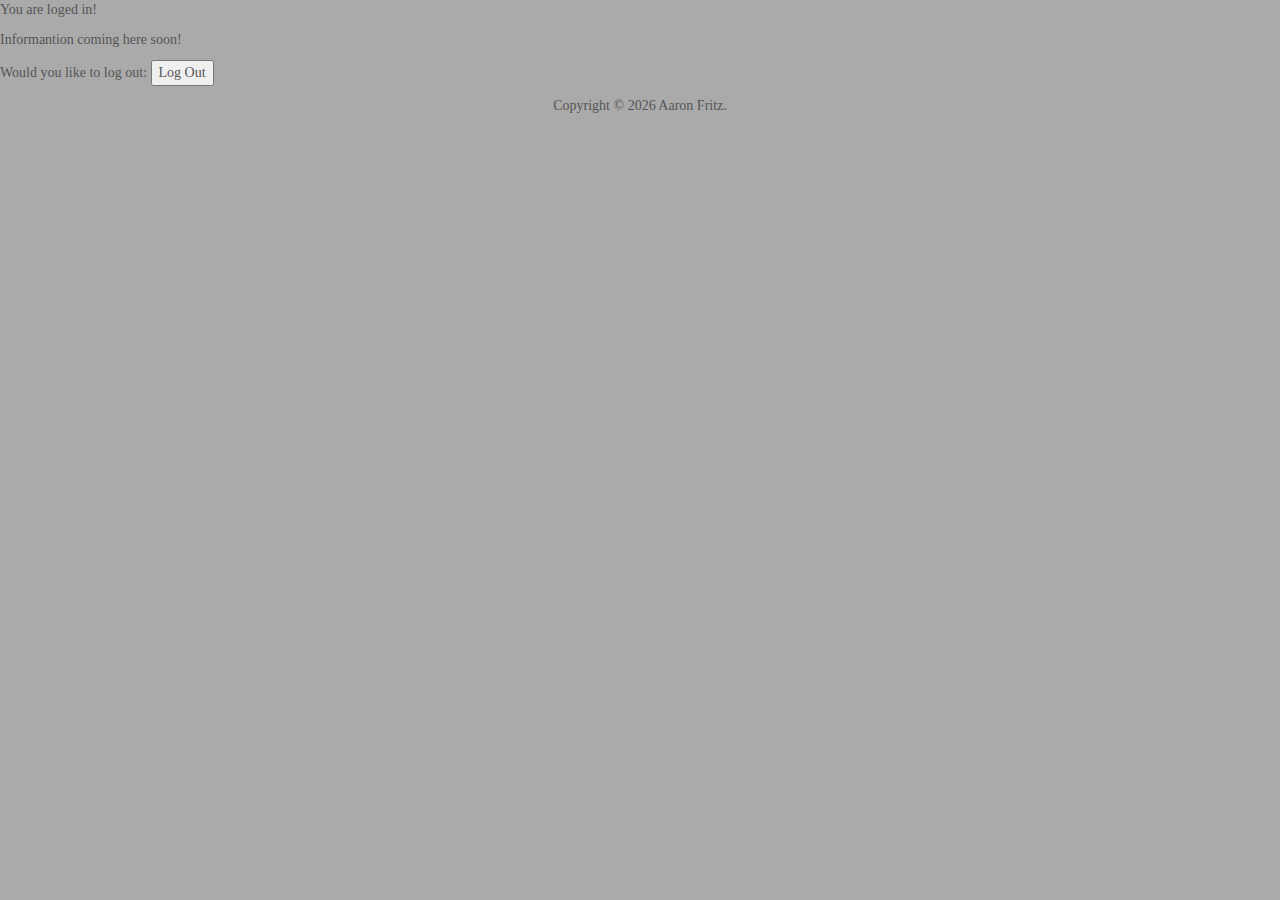
<file: html/account.html>
<!DOCTYPE html>
<html>
	<head>
		<title>Account</title>
		<meta name="author" content="Aaron Fritz">
		<meta name="description" content="Aarons log Page">
		<meta name="viewport" content="width=device-width, initial-scale=1">
		<link rel="stylesheet" href="https://maxcdn.bootstrapcdn.com/bootstrap/3.3.7/css/bootstrap.min.css"/>
		<script src="https://ajax.googleapis.com/ajax/libs/jquery/3.1.1/jquery.min.js"></script>
		<script src="https://maxcdn.bootstrapcdn.com/bootstrap/3.3.7/js/bootstrap.min.js"></script>
		<link href="../css/style.css" type="text/css" rel="stylesheet">
	</head>

  <body>
    <form action="account.php" method="post">
			<p> You are loged in!</p>
			<p> Informantion coming here soon!</p>
			<p> Would you like to log out: <input type="submit" name='logout' value="Log Out"/></p>
    </form>
  </body>

  <footer>Copyright &copy <span id='copydate'> </span> Aaron Fritz.</footer>
  <script src='../scripts/datemethods.js'></script>
</html>
</file>
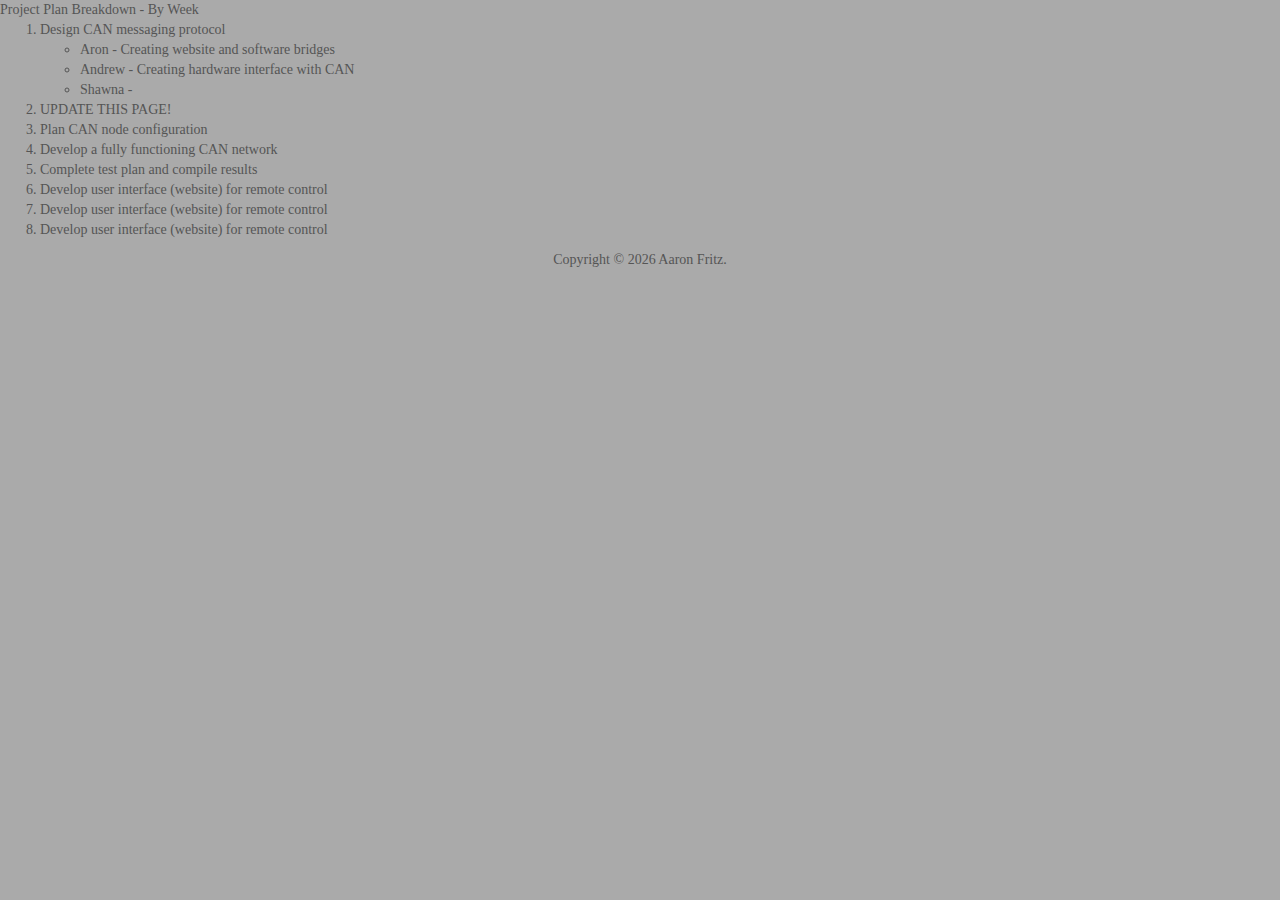
<file: html/plan.html>
<!DOCTYPE html>
<html>
	<head>
		<title>Project Plan</title>

		<meta name="author" content="Aaron Fritz">
		<meta name="description" content="Project Plan Page">
		<meta name="viewport" content="width=device-width, initial-scale=1">
		<link rel="stylesheet" href="https://maxcdn.bootstrapcdn.com/bootstrap/3.3.7/css/bootstrap.min.css"/>
		<script src="https://ajax.googleapis.com/ajax/libs/jquery/3.1.1/jquery.min.js"></script>
		<script src="https://maxcdn.bootstrapcdn.com/bootstrap/3.3.7/js/bootstrap.min.js"></script>
		<link href="../css/style.css" type="text/css" rel="stylesheet">
	</head>

	<body>
	<hl>Project Plan Breakdown - By Week</hl>
	<ol>
	<li>Design CAN messaging protocol</li>
	<ul>
	<li>Aron - Creating website and software bridges</li>
	<li>Andrew - Creating hardware interface with CAN</li>
	<li>Shawna - </li>
	</ul>
	<li>UPDATE THIS PAGE!</li>
	<li>Plan CAN node configuration</li>
	<li>Develop a fully functioning CAN network</li>
	<li>Complete test plan and compile results</li>
	<li>Develop user interface (website) for remote control</li>
	<li>Develop user interface (website) for remote control</li>
	<li>Develop user interface (website) for remote control</li>
	</ol>
	</body>

	<footer>Copyright &copy <span id='copydate'> </span> Aaron Fritz.</footer>
	<script src='../scripts/datemethods.js'></script>
</html>
</file>
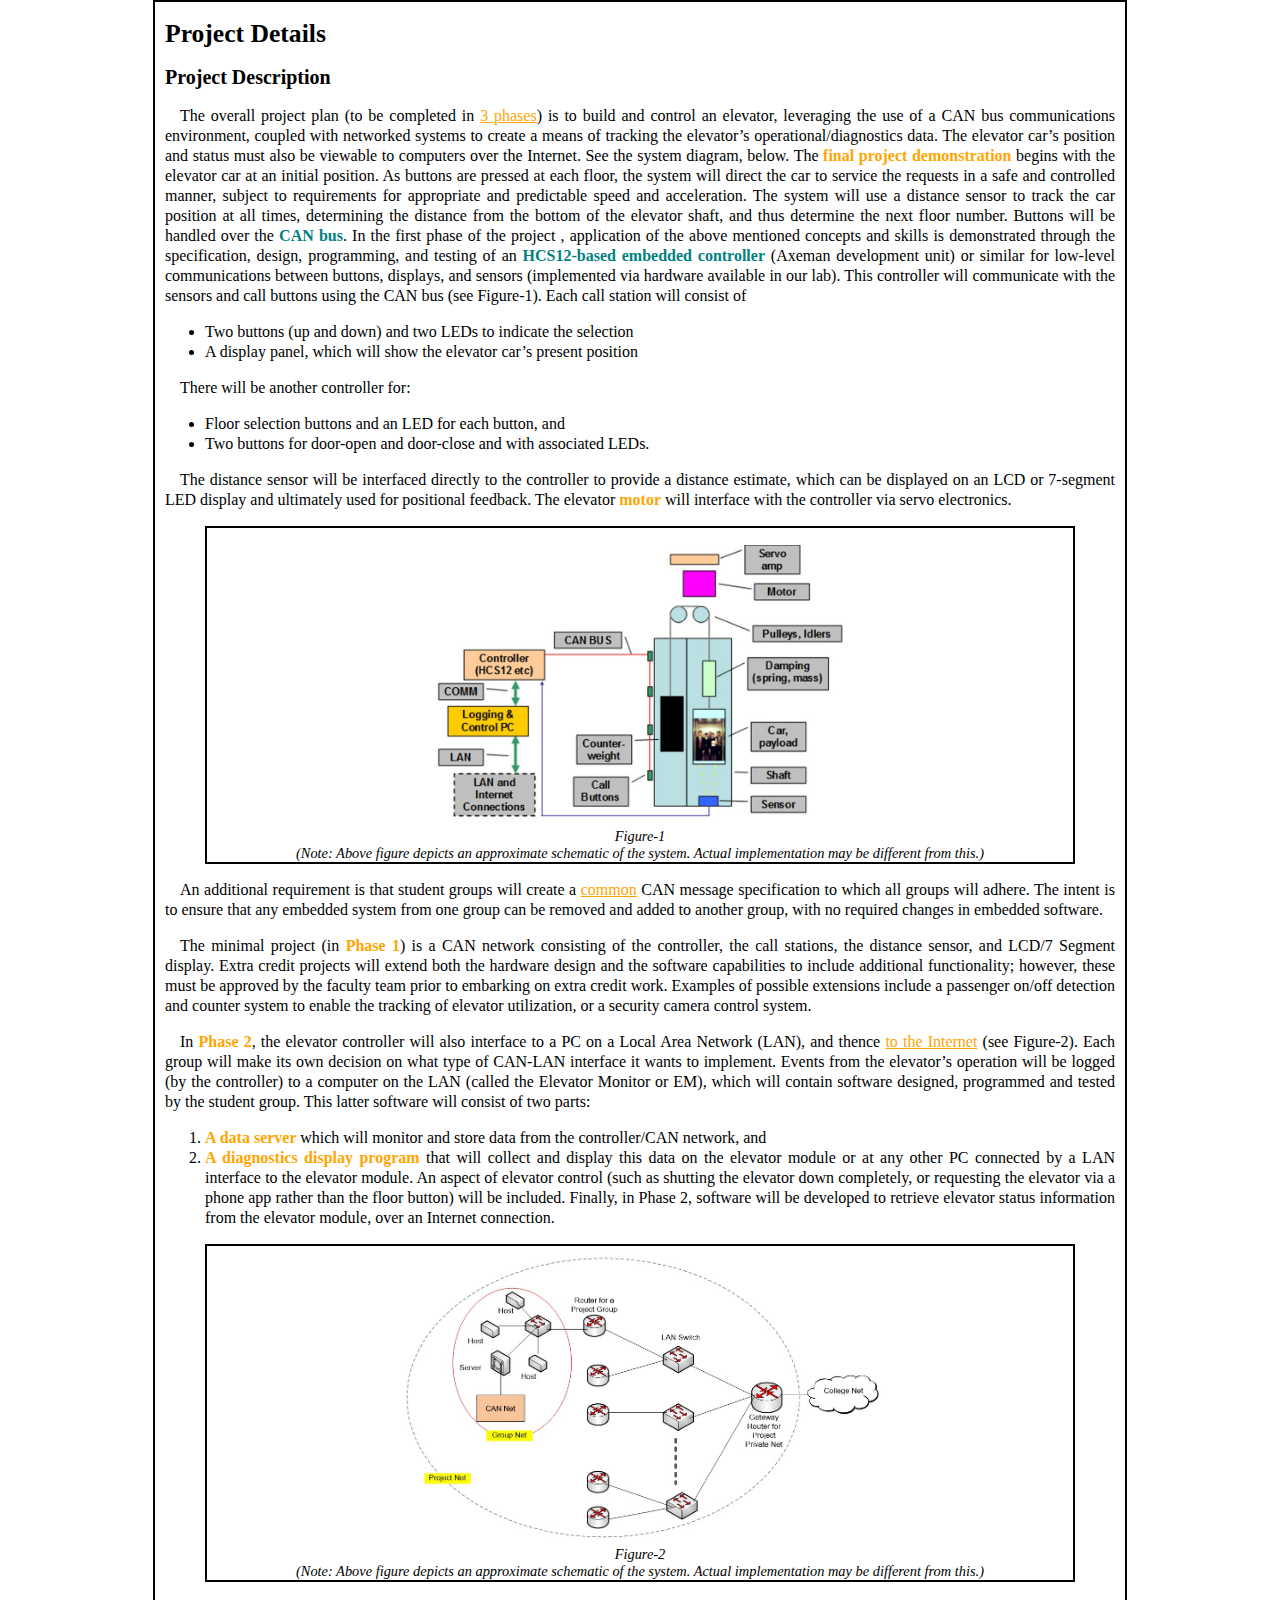
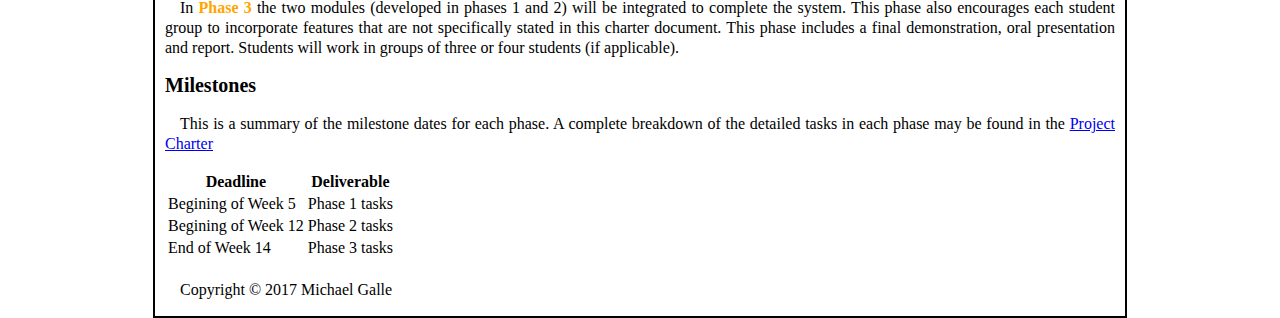
<file: html/Project Details.html>
<!DOCTYPE html>
<!-- saved from url=(0061)https://mgalleconestoga.github.io/project-6/proj_details.html -->
<html lang="en"><head><meta http-equiv="Content-Type" content="text/html; charset=UTF-8">
		<title>Project Details</title>
		<meta name="editor and organizer of information" content="Andrew Bonell">
		<meta name="description" content="This is the project charter page of our project">
		<meta name="robots" content="noindex nofollow">  <!-- do not want page or any of its links to be indexed -->
		<meta http-equiv="author" content="Michael Galle">
		<meta http-equiv="pragma" content="no-cache"> <!-- want browser to reload this page every time -->

		<link href="../css/project_details_style.css" type="text/css" rel="stylesheet">
	</head>
	<body>
		<h1>Project Details</h1>
		<h2>Project Description</h2>
		<p>The overall project plan (to be completed in <span class="mkunderlined">3 phases</span>) is to build and control an elevator, leveraging the use of a CAN bus communications environment, coupled with networked systems to create a means of tracking the elevator’s operational/diagnostics data. The elevator car’s position and status must also be viewable to computers over the Internet.  See the system diagram, below.
		The <span class="mkbold">final project demonstration</span> begins with the elevator car at an initial position. As buttons are pressed at each floor, the system will direct the car to service the requests in a safe and controlled manner, subject to requirements for appropriate and predictable speed and acceleration. The system will use a distance sensor to track the car position at all times, determining the distance from the bottom of the elevator shaft, and thus determine the next floor number.  Buttons will be handled over the <span id="can">CAN bus</span>.
		In the first phase of the project , application of the above mentioned concepts and skills is demonstrated through the specification, design, programming, and testing of an <span id="hcs12">HCS12-based embedded controller</span> (Axeman development unit) or similar for low-level communications between buttons, displays, and sensors (implemented via hardware available in our lab). This controller will communicate with the sensors and call buttons using the CAN bus (see Figure-1).
		Each call station will consist of</p>

		<ul>
			<li>Two buttons (up and down) and two LEDs to indicate the selection</li>
			<li>A display panel, which will show the elevator car’s present position</li>
		</ul>

		<p>There will be another controller for:</p>

		<ul>
			<li>Floor selection buttons and an LED for each button, and</li>
			<li>Two buttons for door-open and door-close and with associated LEDs.</li>
		</ul>

		<p>The distance sensor will be interfaced directly to the controller to provide a distance estimate, which can be displayed on an LCD or 7-segment LED display and ultimately used for positional feedback.
		The elevator <span class="mkbold">motor</span> will interface with the controller via servo electronics.</p>

		<figure>
			<img src="../images/fig1.jpg">   <!--   -->
			<figcaption>Figure-1 <br>(Note: Above figure depicts an approximate schematic of the system. Actual implementation may be different from this.)</figcaption>
		</figure>

		<p>An additional requirement is that student groups will create a <span class="mkunderlined">common</span> CAN message specification to which all groups will adhere.  The intent is to ensure that any embedded system from one group can be removed and added to another group, with no required changes in embedded software.
		</p>

		<p>The minimal project (in <span class="mkbold">Phase 1</span>) is a CAN network consisting of the controller, the call stations, the distance sensor, and LCD/7 Segment display.  Extra credit projects will extend both the hardware design and the software capabilities to include additional functionality; however, these must be approved by the faculty team prior to embarking on extra credit work. Examples of possible extensions include a passenger on/off detection and counter system to enable the tracking of elevator utilization, or a security camera control system.
		</p>

		<p>In <span class="mkbold">Phase 2</span>, the elevator controller will also interface to a PC on a Local Area Network (LAN), and thence <span class="mkunderlined">to the Internet</span> (see Figure-2). Each group will make its own decision on what type of CAN-LAN interface it wants to implement. Events from the elevator’s operation will be logged (by the controller) to a computer on the LAN (called the Elevator Monitor or EM), which will contain software designed, programmed and tested by the student group. This latter software will consist of two parts:
		</p>

		<ol>
			<li><span class="mkbold">A data server </span> which will monitor and store data from the controller/CAN network, and</li>
			<li>
				<span class="mkbold">A diagnostics display program</span> that will collect and display this data on the elevator module or at any other PC connected by a LAN interface to the elevator module.
				An aspect of elevator control (such as shutting the elevator down completely, or requesting the elevator via a phone app rather than the floor button) will be included.
				Finally, in Phase 2, software will be developed to retrieve elevator status information from the elevator module, over an Internet connection.
			</li>
		</ol>

		<figure>
			<img src="../images/fig2.jpg">   <!--   -->
			<figcaption>Figure-2 <br>(Note: Above figure depicts an approximate schematic of the system. Actual implementation may be different from this.)</figcaption>
		</figure>

		<p>In <span class="mkbold">Phase 3</span> the two modules (developed in phases 1 and 2) will be integrated to complete the system. This phase also encourages each student group to incorporate features that are not specifically stated in this charter document. This phase includes a final demonstration, oral presentation and report.
		Students will work in groups of three or four students (if applicable).</p>

		<h2>Milestones</h2>
		<p>This is a summary of the milestone dates for each phase. A complete breakdown of the detailed tasks in each phase may be found in the <a href="../documents/S6 Project Charter-2018_V-1.4.pdf">Project Charter</a></p>
		<table>
			<thead>
				<tr>
					<th>Deadline</th>
					<th>Deliverable</th>
				</tr>
				<tr>
					<td>Begining of Week 5</td>
					<td>Phase 1 tasks</td>
				</tr>
				<tr>
					<td>Begining of Week 12</td>
					<td>Phase 2 tasks</td>
				</tr>
				<tr>
					<td>End of Week 14</td>
					<td>Phase 3 tasks</td>
				</tr>
				<tr>
					<td></td>
					<td></td>
				</tr>
			</thead>
			<tbody></tbody>
			<tfoot></tfoot>
		</table>
		<p>Copyright © 2017 Michael Galle</p>




</body></html>
</file>
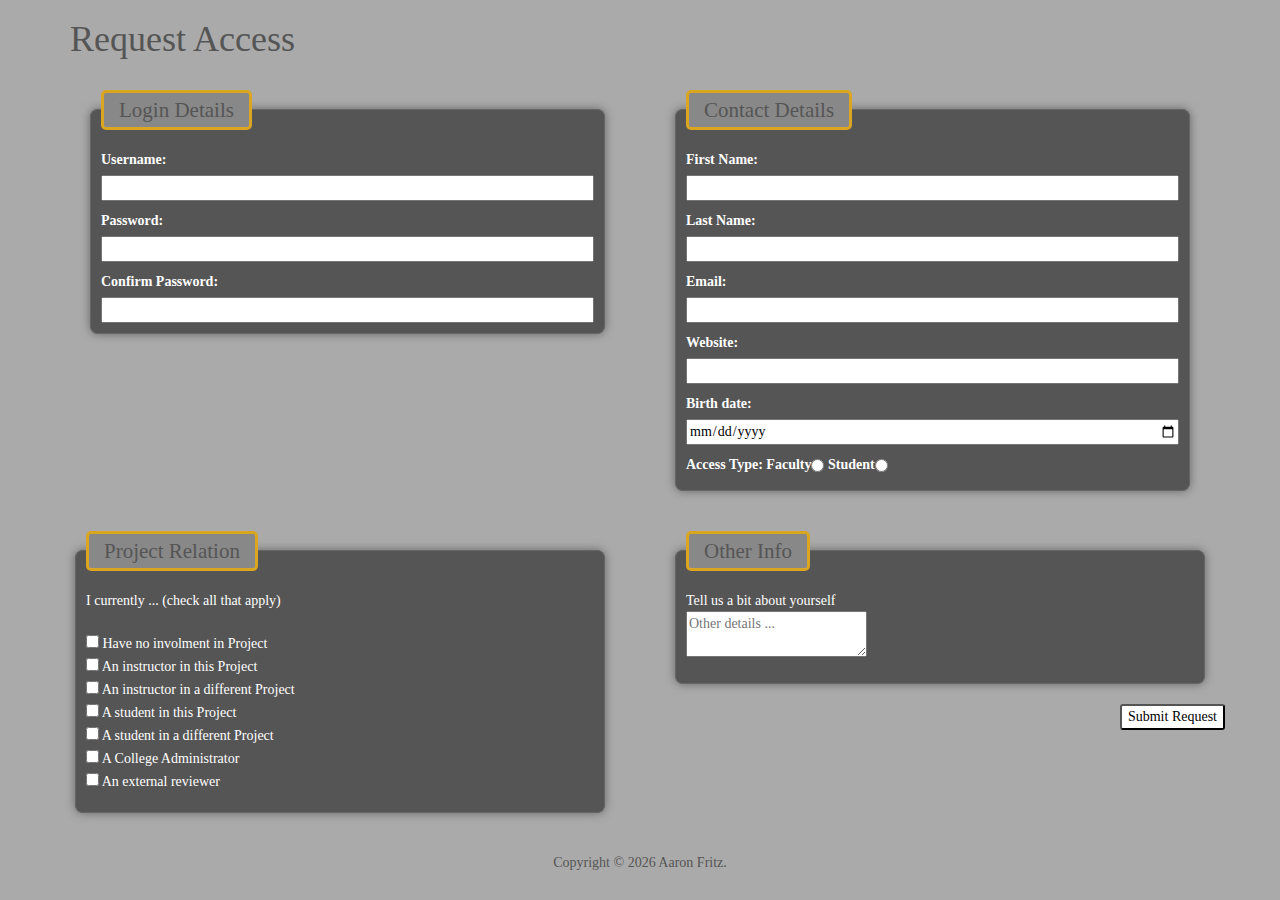
<file: html/request_access.html>
<!DOCTYPE html>
<html>
	<head>
		<title>Request Access</title>
		<meta name="viewport" content="width=device-width, initial-scale=1">
		<link rel="stylesheet" href="https://maxcdn.bootstrapcdn.com/bootstrap/3.3.7/css/bootstrap.min.css"/>
		<script src="https://ajax.googleapis.com/ajax/libs/jquery/3.1.1/jquery.min.js"></script>
		<script src="https://maxcdn.bootstrapcdn.com/bootstrap/3.3.7/js/bootstrap.min.js"></script>
		<link href="../css/style.css" type="text/css" rel="stylesheet">
	</head>


	<body>
		<div class="container">
		<h1>Request Access</h1>
		<div class="row">
			<form action="request_access.php" method="post">
				<div class="col-xs-12 col-sm-6">
					<fieldset>
						<legend>Login Details</legend>
						<div class="row">
							<div class="col-xs-4 col-sm-12"><label>Username:</label></div>
							<div class="col-xs-8 col-sm-12"><input style="width: 100%" type="text" id="username" name="username" required class="inputbox"/></div>
							<div class="col-xs-12"><p></p></div>
							<div class="col-xs-4 col-sm-12"><label>Password:</label></div>
							<div class="col-xs-8 col-sm-12"><input style="width: 100%" type="password" id="password" name="password" required class="inputbox"/></div>
							<div class="col-xs-12"><p></p></div>
							<div class="col-xs-4 col-sm-12"><label>Confirm Password:</label></div>
							<div class="col-xs-8 col-sm-12"><input style="width: 100%" type="password" id="confirm_password" name="comfirm_password" onchange="validatePassword()" required class="inputbox"/></div>

						</div>
						</legend>
					</fieldset>
				</div>
				<div class="col-xs-12 col-sm-6">
					<fieldset>
						<legend>Contact Details</legend>
						<div class="row">
							<div class="col-xs-4 col-sm-12"><label>First Name:</label></div>
							<div class="col-xs-8 col-sm-12"><input style="width: 100%" type="text" name="first_name" required class="inputbox"/></div>
							<div class="col-xs-12"><p></p></div>
							<div class="col-xs-4 col-sm-12"><label>Last Name:</label></div>
							<div class="col-xs-8 col-sm-12"><input style="width: 100%" type="text" name=" last_name" required class="inputbox"/></div>
							<div class="col-xs-12"><p></p></div>
							<div class="col-xs-4 col-sm-12"><label>Email:</label></div>
							<div class="col-xs-8 col-sm-12"><input style="width: 100%" type="email" name="email" required class="inputbox"/></div>
							<div class="col-xs-12"><p></p></div>
							<div class="col-xs-4 col-sm-12"><label>Website:</label></div>
							<div class="col-xs-8 col-sm-12"><input style="width: 100%" type="url" name="website" class="inputbox"/></div>
							<div class="col-xs-12"><p></p></div>
							<div class="col-xs-4 col-sm-12"><label>Birth date:</label></div>
							<div class="col-xs-8 col-sm-12"><input style="width: 100%" type="date" name="birth_date" class="inputbox"/></div>
							<div class="col-xs-12"><p></p></div>
							<div class="col-xs-4 col-sm-12"><label>Access Type:</label>
								<label>Faculty <input type="radio" name="user_type" value="faculty" required class="inputbox"/></label>
								<label>Student <input type="radio" name="user_type" value="student" required class="inputbox"/></label>
							</div>
						</div>
					</fieldset>
				</div>
				<div class="row">
					<div class="col-xs-12 col-sm-6">
						<fieldset>
							<legend>Project Relation</legend>
							<p>I currently ... (check all that apply)<br/><br/>
								<input type="checkbox" name="interest" value="none" /> Have no involment in Project <br />
								<input type="checkbox" name="interest" value="instructor" /> An instructor in this Project <br/>
								<input type="checkbox" name="interest" value="instructor_other" /> An instructor in a different Project <br/>
								<input type="checkbox" name="interest" value="student" /> A student in this Project <br/>
								<input type="checkbox" name="interest" value="student_other" /> A student in a different Project <br/>
								<input type="checkbox" name="interest" value="admin" /> A College Administrator <br/>
								<input type="checkbox" name="interest" value="extenal" /> An external reviewer <br/>
							</p>
						</fieldset>
					</div>
					<div class="col-xs-12 col-sm-6">
						<fieldset>
							<legend>Other Info</legend>
							<p>Tell us a bit about yourself<br />
							<textarea id="mytxt" placeholder="Other details ... " class="formtext"></textarea>
							<p id="remaningCharsAlert"></p>
							</p>
						</fieldset>
						<p>
							<input id="submitbtn" type="submit" value="Submit Request" class="submitbutton" onclick="validatePassword()"/>
						</p>
					</div>
				</div>
			</form>
		</div>
		</div>
	</body>
	<br>
	<footer>Copyright &copy <span id='copydate'> </span> Aaron Fritz.</footer>
	<script src='../scripts/datemethods.js'></script>
	<script>
	function validateForm(){
		var username = document.getElementById("username");
		var password = document.getElementById("password");
		var conf_pass = document.getElementById("confirm_password");
		var mytxt = document.getElementById("mytxt");

	  if(password.value != confirm_password.value) {
	    conf_pass.setCustomValidity("Passwords Don't Match");
	  }
		else {
	    conf_pass.setCustomValidity('');
	  }

		if(mytxt.value.length > 180){
	   	mytxt.setCustomValidity("Exceded 180 Charecters");
		}
		else {
			mytxt.setCustomValidity('');
		}

		if(username.value.length < 7){
	   	username.setCustomValidity("Must be at least 7 Characters");
		}
		else {
			username.setCustomValidity('');
		}

		if(password.value.length < 7){
	   	password.setCustomValidity("Must be at least 7 Characters");
		}
		else {
			password.setCustomValidity('');
		}

	}
	function validateTextarea(){
		var mytxt = document.getElementById('mytxt');
		var remaningCharsAlert = document.getElementById('remaningCharsAlert');
		remaningCharsAlert.innerHTML = (180 - mytxt.value.length) + " Charecters Remaning";

	}

	document.getElementById("mytxt").addEventListener('keydown', function(){validateTextarea();});
	document.getElementById("submitbtn").addEventListener('click', function(){validateForm();});

	</script>
</html>
</file>
<file: css/style.css>
footer {font-family: verdana, serif;
	color: #555555;
	background-color: #aaaaaa;
	text-align: center;
}


body {font-family: verdana, serif;
	color: #555555;
	background-color: #aaaaaa;

}
table, th, td { border: 1px solid black;
}
table {border-collapse: collapse;}
td, th {padding: 5px;}
/*
.formlabel{width:100px;
	text-align: right;
}
*/

/*
.formtext{width:auto;
}
*/
input.inputbox {
	float: right;

}

fieldset {
  margin: 20px;
  padding: 0 10px 10px;
  border: 1px solid #666;
  border-radius: 8px;
  box-shadow: 0 0 10px #666;
  background-color: #555555;
	color: white;
}
fieldset input{
	color: black;
}
fieldset span table{
	color: white;
}


legend {
  display: block;
  width: inherit;
  padding: 2px;
  padding-left: 15px;
  padding-right: 15px;
  font-size: 21px;
  line-height: inherit;
  color: #555555;
  background-color: #888888;
  border: 3px solid;
  border-color: #DAA520;
  border-radius: 5px;
}

textarea {
	max-width: 100%;
	max-height: 85px;
	color: black;
}
.submitbutton {
	float:right;
	border-radius: 3px;
}

input.submitbutton:default{
	background-color: white;
	color: black;
}

input.submitbutton:hover{
	background-color: grey;
	color: black;
}

input.submitbutton:active{
	background-color: black;
	color: white;
}
</file>
<file: css/project_details_style.css>
body {font-family: georgia, serif}

p,ul,ol {
	font-size: 100%;
	line-height: 20px;
	letter-spacing: 0px;
	text-align: justify;
}

p {text-indent: 15px}

h1 {font-size: 160%}

h2 {font-size: 125%}

figcaption {
	font-style: italic;
	text-align: center;
	font-size: 90%;
}

.mkbold {
	font-weight: bold;
	 color: orange;
}

.mkunderlined {
	text-decoration: underline;
	color: orange;
}

#hcs12 {
	font-weight: bold;
	color: teal;
}

#can {
	font-weight: bold;
	color: teal;
}

#buttons {
	font-weight: bold;
	color: blue;
}

body {
	width: 950px;
	padding: 0px 10px 0px 10px;
	margin: 0px auto 0px auto;
	border: 2px solid black;
}

figure {
	padding: 0px auto 0px auto;
	border: 2px solid black;
}

img {
	height: 300px;
	display: block;
	margin-left: auto;
    margin-right: auto;
}
</file>
